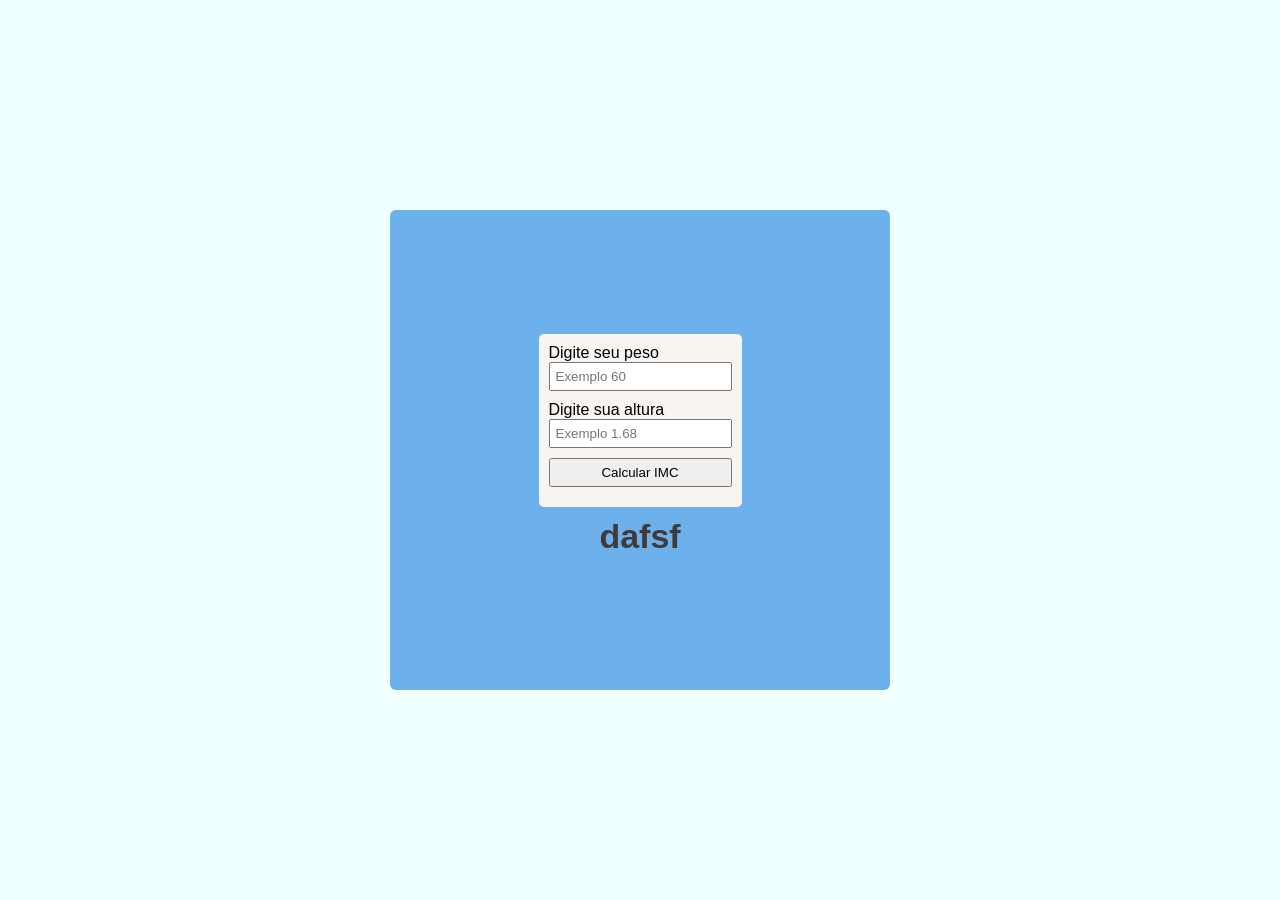
<file: Exercícios Plataforma/Javascript/CalculadoraIMC/index.html>
<!DOCTYPE html>
<html lang="en">

<head>
    <meta charset="UTF-8">
    <meta name="viewport" content="width=device-width, initial-scale=1.0">
    <link rel="stylesheet" href="styles.css">
    <title>Document</title>
</head>

<body>
    <div class="container">
        <form class="form-wrapper" onsubmit="calcular(event)">
            <label for="peso">Digite seu peso</label>
            <input type="text" name="peso" id="peso" placeholder="Exemplo 60">
            <label for="altura">Digite sua altura</label>
            <input type="text" name="altura" id="altura" placeholder="Exemplo 1.68">
            <input type="submit" value="Calcular IMC">
        </form>
        <div id="resultado"><h1>dafsf</h1></div>
    </div>





    <script src="script.js"></script>
</body>

</html>
</file>
<file: Exercícios Plataforma/Javascript/CalculadoraIMC/styles.css>
* {
    box-sizing: border-box;
    padding: 0;
    margin: 0;
    font-family: Arial, Helvetica, sans-serif;
}

body {
    width: 100%;
    height: 100vh;
    background-color: azure;
    display: flex;
    flex-direction: column;
    align-items: center;
    justify-content: center;
    padding: 10px;
}


.container {
    width: 500px;
    height: 500px;
    background-color: #6cb1eb;

    display: flex;
    flex-direction: column;
    align-items: center;
    justify-content: center;
    padding: 100px;
    margin: 200px;

    border-radius: 6px;
}

.form-wrapper {
    background-color: #f7f4f2;
    display: flex;
    flex-direction: column;
    padding: 10px;
    border-radius: 5px;
}

input {
    margin-bottom: 10px;
    padding: 5px;
}

.teste {
    width: 200px;
    height: 230px;
    background-color: burlywood;
}

#resultado {

    display: flex;
    align-items: center;
    justify-content: center;
    color: #413a3a;
    font-size: 17px;

    margin: 10px;
}
</file>
